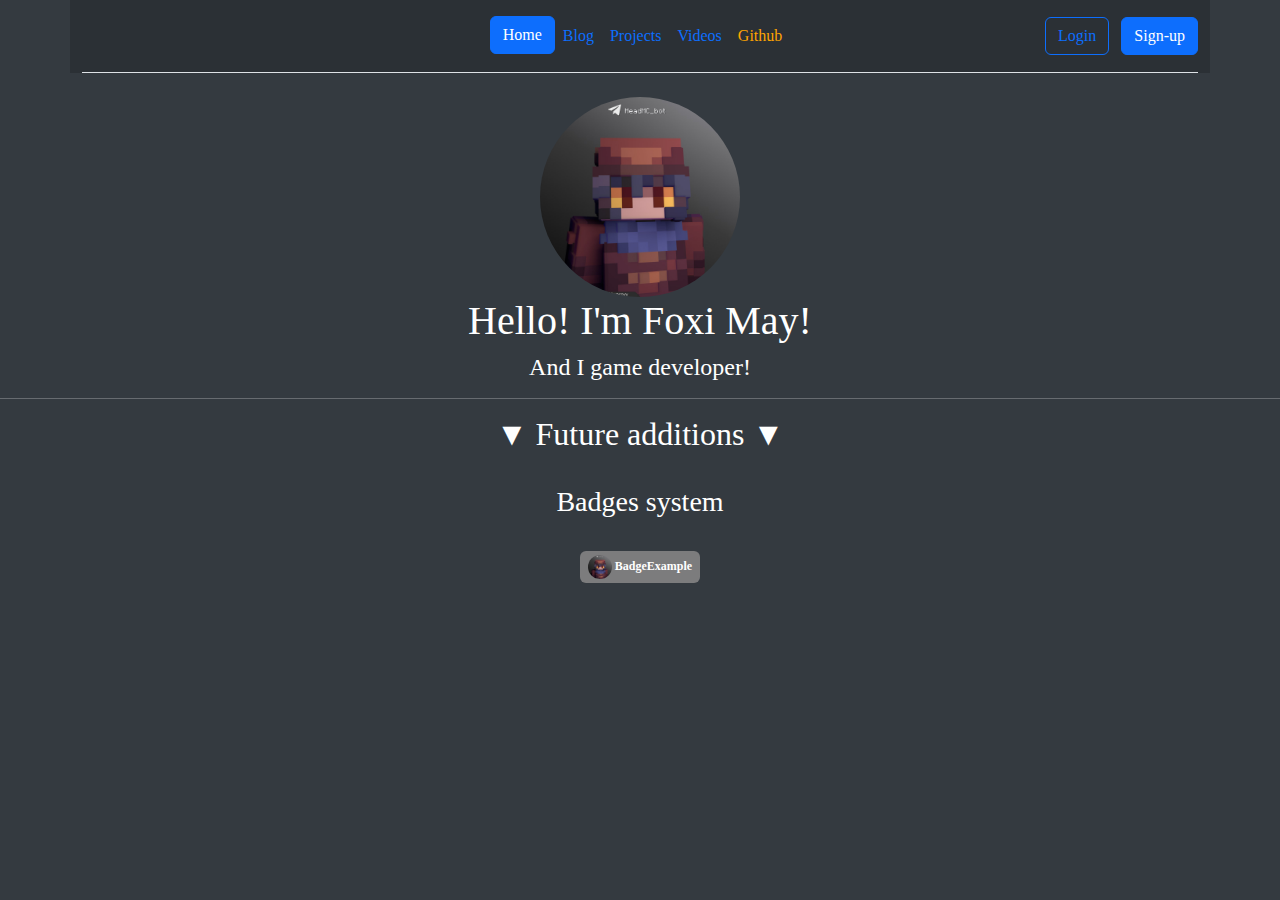
<file: index.html>
<!DOCTYPE html>
<html lang="en">
<head>
    <meta charset="UTF-8">
    <meta http-equiv="X-UA-Compatible" content="IE=edge">
    <meta name="viewport" content="width=device-width, initial-scale=1.0">
    <link rel="stylesheet" href="css/style.css">
    <link rel="stylesheet" href="https://cdn.jsdelivr.net/npm/bootstrap@5.3.1/dist/css/bootstrap.min.css">
    <link rel="shortcut icon" href="img/logo.jpeg" type="image/x-icon">
    <title>Foxi May</title>
</head>
<body class="bodyc">
    <div class="container">
    <header class="d-flex flex-wrap align-items-center justify-content-center justify-content-md-between py-3 mb-4 border-bottom">
      <div class="col-md-3 mb-2 mb-md-0">
        <a href="/" class="d-inline-flex link-body-emphasis text-decoration-none">
          <svg class="bi" width="40" height="32" role="img" aria-label="Bootstrap"><use xlink:href="#bootstrap"></use></svg>
        </a>
      </div>

      <ul class="nav col-12 col-md-auto mb-2 justify-content-center mb-md-0">
        <li class="home"><button type="button" class="btn btn-primary"><a href="index.html" class="home"> Home</a></button></li>
        <li><a href="error.txt" class="nav-link px-2">Blog</a></li>
        <li><a href="error.txt" class="nav-link px-2">Projects</a></li>
        <li><a href="error.txt" class="nav-link px-2">Videos</a></li>
        <li class="nav-link px-2"><a href="https://github.com/FMaychik" class="github">Github</a></li>
      </ul>

      <div class="col-md-3 text-end">
        <button type="button" class="btn btn-outline-primary me-2">Login</button>
        <button type="button" class="btn btn-primary">Sign-up</button>
      </div>
    </header>
  </div>

    <center><img src="img/logo.jpeg" class="imgcirc" width="200" height="200"></center>
    <center>
        <h1 class="txt">Hello! I'm Foxi May!</h1>
        <h4 class="txt">And I game developer!</h4>
        <hr class="whr">
        <h2 class="txt">&#9660; Future additions &#9660;</h2>
    </center>
    <br>
<!Future>
<center>
    <h3 class="txt">Badges system</h3>
    <br>
    <span class="badge">
        <img class="imgcirc" width="24" height="24" src="img/logo.jpeg" alt=""> BadgeExample
    </span>
</center>


</body>
</html>
</file>
<file: css/style.css>
.bodyc {
    font-family: 'comic sans ms';
    background-color: #343a40;
}
.imgcirc {
    border: none;
    border-radius: 100%;
}
.txt {
    color: white;
}
a {
    color: blue;
    text-decoration: none;
}
a:hover {
    border-bottom: 1px solid blue;
}
.home {
    color: white;
    text-decoration: none;
}
.container {
    background-color: #2b3035;
}
.github {
    color: orange;
    text-decoration: none;
}
.github:hover {
    border-bottom: 1px solid orange;
}
.badge {
    background-color: #7c7c7d;
}
.whr {
   color: white;
}
</file>
